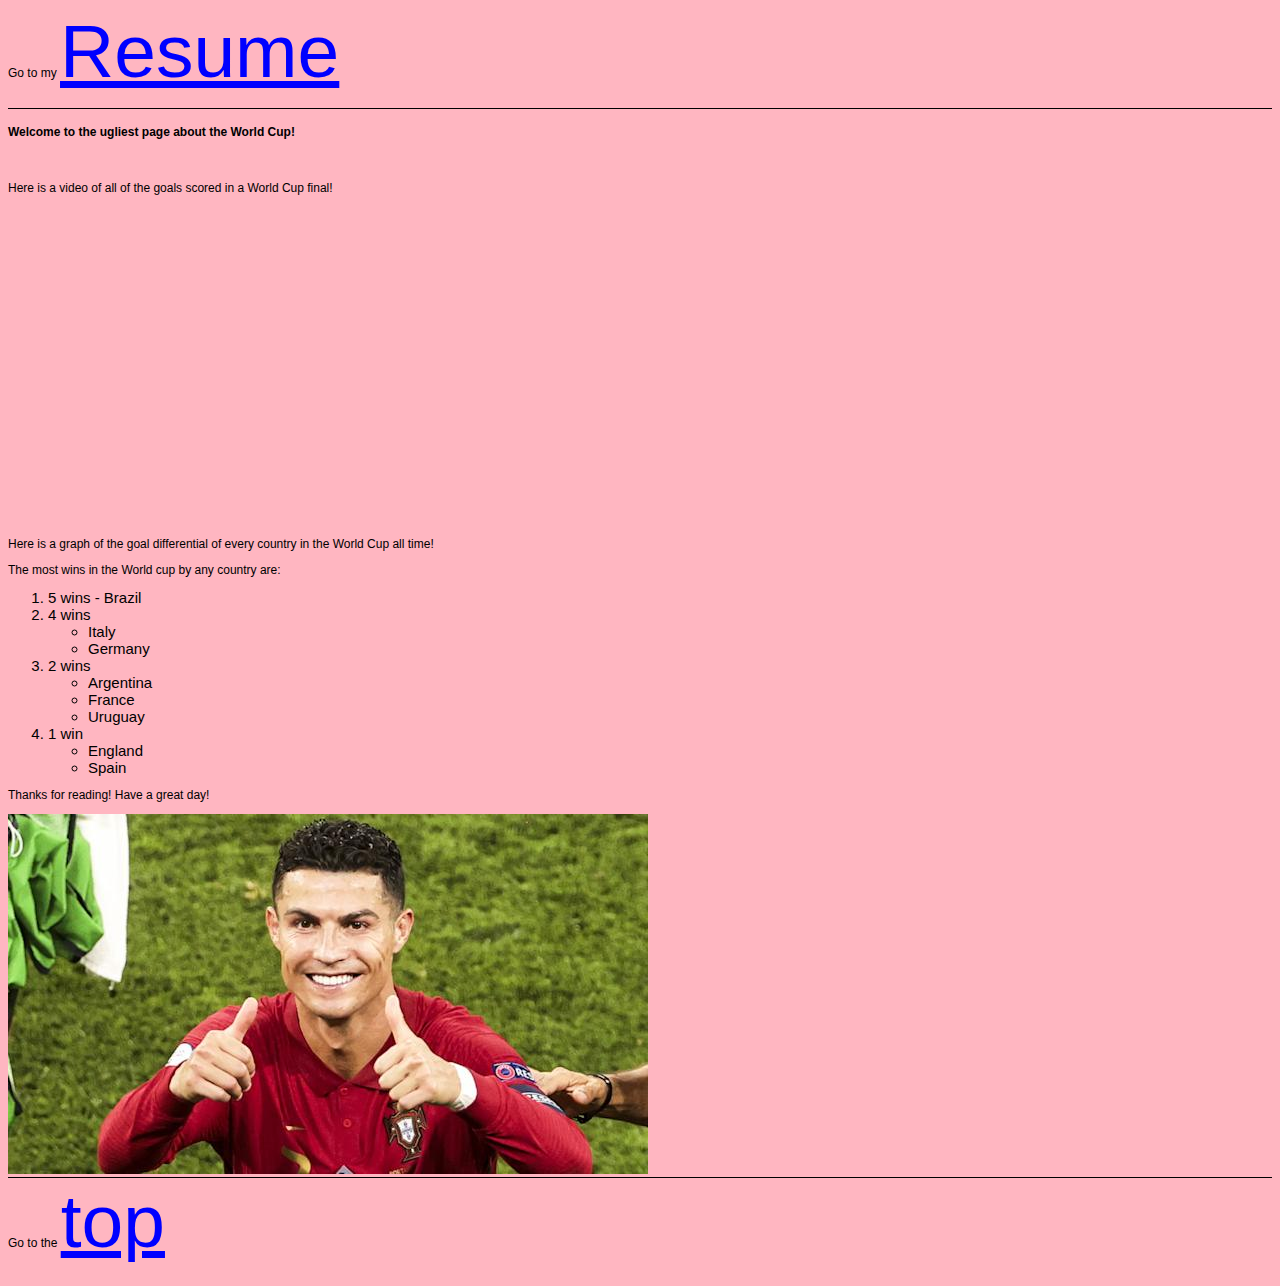
<file: index.html>
<!DOCTYPE html>
<html lang="en">
<head>
    <meta charset="UTF-8">
    <meta http-equiv="X-UA-Compatible" content="IE=edge">
    <meta name="viewport" content="width=device-width, initial-scale=1.0">
    <title>Final Project</title>
    <link rel="stylesheet" href="fromscratch/styleguide.css">
</head>
<body>
    <div class="header" id="top">Go to my <a href="startbootstrap-resume-gh-pages/index.html">Resume</a> </div>
    <div class="mainbody">
        <h4>Welcome to the ugliest page about the World Cup!</h4><br>
        <!--Youtube video-->
        <p>Here is a video of all of the goals scored in a World Cup final!</p>
        <iframe width="560" height="315" src="https://www.youtube.com/embed/79ujHGowqPA" title="YouTube video player" frameborder="0" allow="accelerometer; autoplay; clipboard-write; encrypted-media; gyroscope; picture-in-picture" allowfullscreen></iframe>
        <!--Tableau graph-->
        <p>Here is a graph of the goal differential of every country in the World Cup all time!</p>
        <div class='tableauPlaceholder' id='viz1670435327686' style='position: relative'><noscript><a href='https:&#47;&#47;www.tableau.com&#47;'><img alt=' ' src='https:&#47;&#47;public.tableau.com&#47;static&#47;images&#47;To&#47;TopFifaWorldCupCountriesSports&#47;TopFifaWorldCupCountries&#47;1_rss.png' style='border: none' /></a></noscript><object class='tableauViz'  style='display:none;'><param name='host_url' value='https%3A%2F%2Fpublic.tableau.com%2F' /> <param name='embed_code_version' value='3' /> <param name='site_root' value='' /><param name='name' value='TopFifaWorldCupCountriesSports&#47;TopFifaWorldCupCountries' /><param name='tabs' value='no' /><param name='toolbar' value='yes' /><param name='static_image' value='https:&#47;&#47;public.tableau.com&#47;static&#47;images&#47;To&#47;TopFifaWorldCupCountriesSports&#47;TopFifaWorldCupCountries&#47;1.png' /> <param name='animate_transition' value='yes' /><param name='display_static_image' value='yes' /><param name='display_spinner' value='yes' /><param name='display_overlay' value='yes' /><param name='display_count' value='yes' /></object></div>                <script type='text/javascript'>                    var divElement = document.getElementById('viz1670435327686');                    var vizElement = divElement.getElementsByTagName('object')[0];                    vizElement.style.width='1000px';vizElement.style.height='827px';                    var scriptElement = document.createElement('script');                    scriptElement.src = 'https://public.tableau.com/javascripts/api/viz_v1.js';vizElement.parentNode.insertBefore(scriptElement, vizElement);</script>
        <!--lists and picture-->
        <p>The most wins in the World cup by any country are:</p>
        <ol>
            <li>5 wins - Brazil</li>
            <li>4 wins
                <ul>
                    <li>Italy</li>
                    <li>Germany</li>
                </ul>
            </li>
            <li>2 wins
                <ul>
                    <li>Argentina</li>
                    <li>France</li>
                    <li>Uruguay</li>
                </ul>
            </li>
            <li>1 win
                <ul>
                    <li>England</li>
                    <li>Spain</li>
                </ul>
            </li>
        </ol>
        <p>Thanks for reading! Have a great day!</p>
        <img src="fromscratch/ronaldo.jpg" alt="Ronaldo giving a thumbs up">
    </div>
    <div class="footer">Go to the <a href="#top">top</a></div>
</body>
</html>
</file>
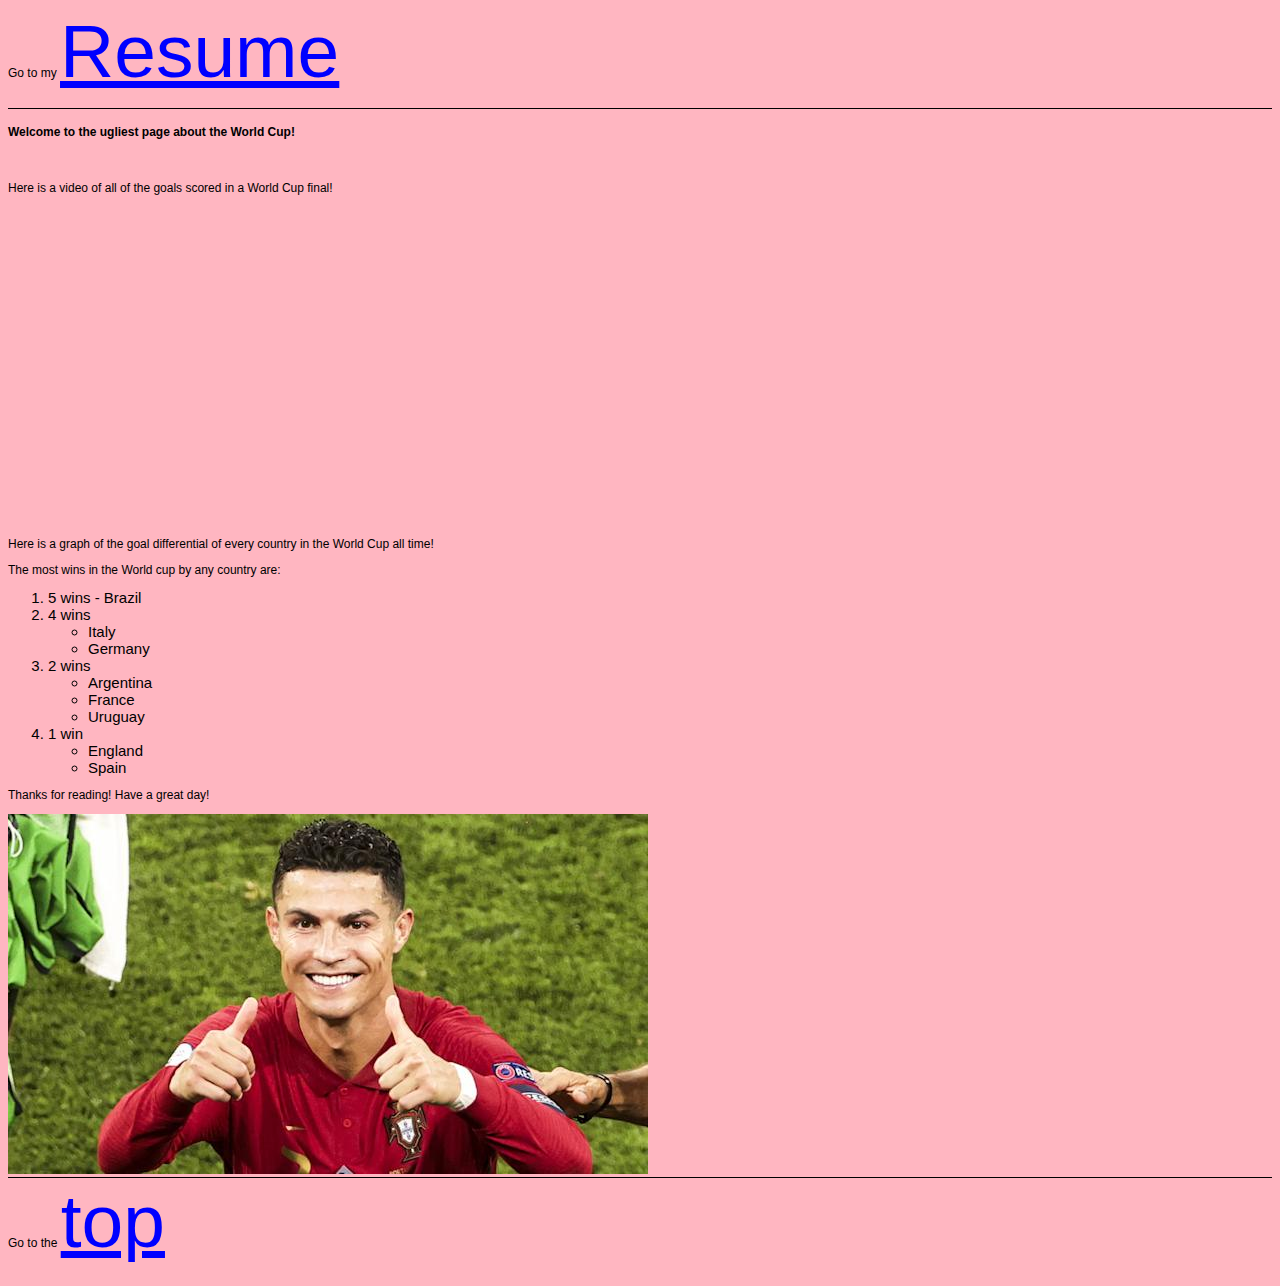
<file: fromscratch/index.html>
<!DOCTYPE html>
<html lang="en">
<head>
    <meta charset="UTF-8">
    <meta http-equiv="X-UA-Compatible" content="IE=edge">
    <meta name="viewport" content="width=device-width, initial-scale=1.0">
    <title>Final Project</title>
    <link rel="stylesheet" href="styleguide.css">
</head>
<body>
    <div class="header" id="top">Go to my <a href="/startbootstrap-resume-gh-pages/index.html">Resume</a> </div>
    <div class="mainbody">
        <h4>Welcome to the ugliest page about the World Cup!</h4><br>
        <!--Youtube video-->
        <p>Here is a video of all of the goals scored in a World Cup final!</p>
        <iframe width="560" height="315" src="https://www.youtube.com/embed/79ujHGowqPA" title="YouTube video player" frameborder="0" allow="accelerometer; autoplay; clipboard-write; encrypted-media; gyroscope; picture-in-picture" allowfullscreen></iframe>
        <!--Tableau graph-->
        <p>Here is a graph of the goal differential of every country in the World Cup all time!</p>
        <div class='tableauPlaceholder' id='viz1670435327686' style='position: relative'><noscript><a href='https:&#47;&#47;www.tableau.com&#47;'><img alt=' ' src='https:&#47;&#47;public.tableau.com&#47;static&#47;images&#47;To&#47;TopFifaWorldCupCountriesSports&#47;TopFifaWorldCupCountries&#47;1_rss.png' style='border: none' /></a></noscript><object class='tableauViz'  style='display:none;'><param name='host_url' value='https%3A%2F%2Fpublic.tableau.com%2F' /> <param name='embed_code_version' value='3' /> <param name='site_root' value='' /><param name='name' value='TopFifaWorldCupCountriesSports&#47;TopFifaWorldCupCountries' /><param name='tabs' value='no' /><param name='toolbar' value='yes' /><param name='static_image' value='https:&#47;&#47;public.tableau.com&#47;static&#47;images&#47;To&#47;TopFifaWorldCupCountriesSports&#47;TopFifaWorldCupCountries&#47;1.png' /> <param name='animate_transition' value='yes' /><param name='display_static_image' value='yes' /><param name='display_spinner' value='yes' /><param name='display_overlay' value='yes' /><param name='display_count' value='yes' /></object></div>                <script type='text/javascript'>                    var divElement = document.getElementById('viz1670435327686');                    var vizElement = divElement.getElementsByTagName('object')[0];                    vizElement.style.width='1000px';vizElement.style.height='827px';                    var scriptElement = document.createElement('script');                    scriptElement.src = 'https://public.tableau.com/javascripts/api/viz_v1.js';vizElement.parentNode.insertBefore(scriptElement, vizElement);</script>
        <!--lists and picture-->
        <p>The most wins in the World cup by any country are:</p>
        <ol>
            <li>5 wins - Brazil</li>
            <li>4 wins
                <ul>
                    <li>Italy</li>
                    <li>Germany</li>
                </ul>
            </li>
            <li>2 wins
                <ul>
                    <li>Argentina</li>
                    <li>France</li>
                    <li>Uruguay</li>
                </ul>
            </li>
            <li>1 win
                <ul>
                    <li>England</li>
                    <li>Spain</li>
                </ul>
            </li>
        </ol>
        <p>Thanks for reading! Have a great day!</p>
        <img src="ronaldo.jpg" alt="Ronaldo giving a thumbs up">
    </div>
    <div class="footer">Go to the <a href="#top">top</a></div>
</body>
</html>
</file>
<file: fromscratch/styleguide.css>
body{
    background-color: lightpink;
    font-family: Verdana, Geneva, Tahoma, sans-serif;
    font-size: 12px;
    color: black;
}
li{
    font-weight: normal;
    font-size: 15px;
}
a{
    color: blue;
    font-size: 75px;
}
.header{
    top: 5px;
    left: 5px;
    right: 5px;
    height: 100px;
    border-bottom: solid 1px black;
}
.mainbody{
    top: 114px;
    bottom: 114px;
}
.footer{
    bottom: 5px;
    left: 5px;
    right: 5px;
    height: 100px;
    border-top: solid 1px black;
}
</file>
